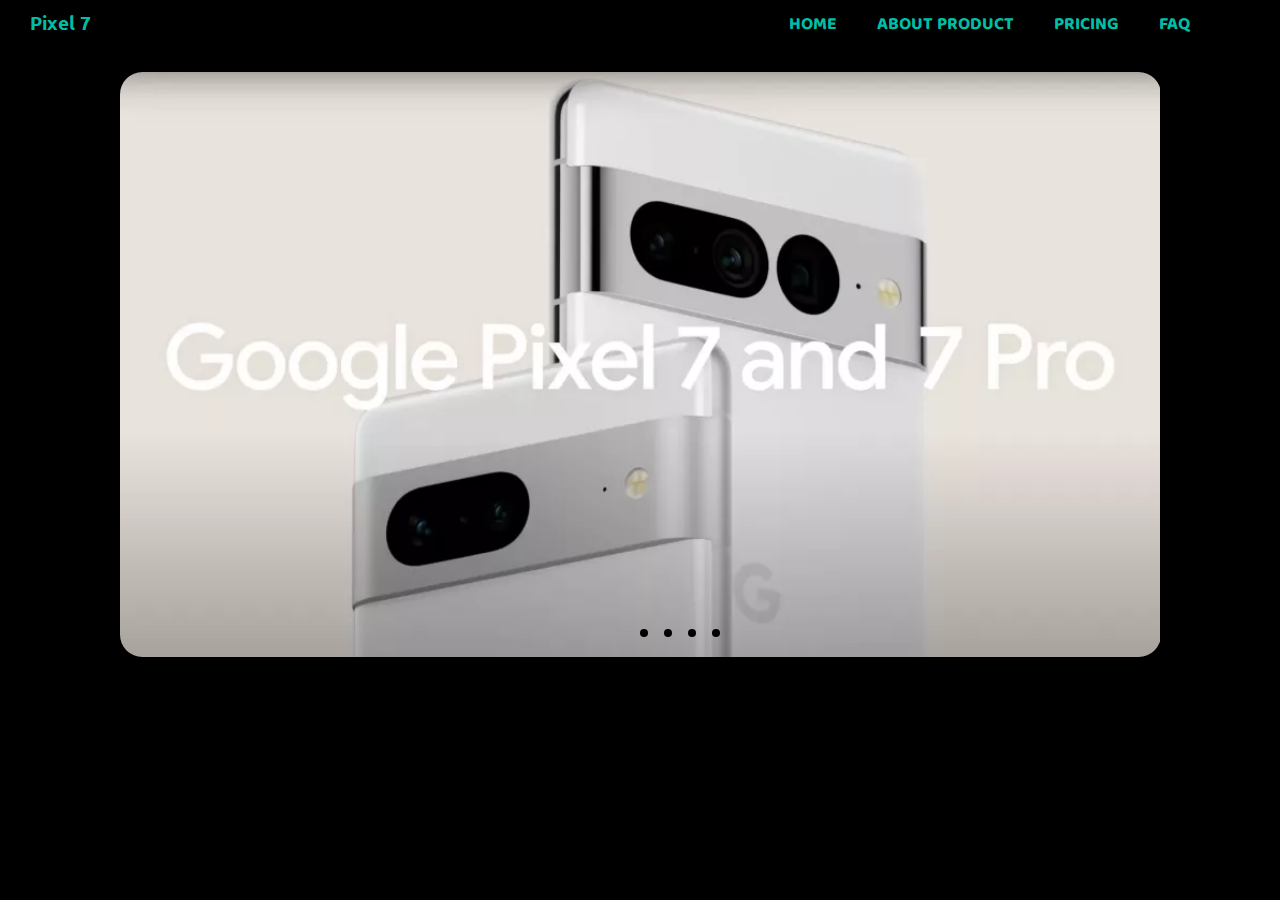
<file: index.html>
<!DOCTYPE html>
<html lang="en">
<head>
    <meta charset="UTF-8">
    <meta name="viewport" content="width=device-width, initial-scale=1.0">
    <link rel="stylesheet" href="style.css">
    <title>Product</title>
</head>
<body>
    <!-- Navigation Bar -->
    <nav>
       <h2 class="logo">Pixel 7</h2>
        <ul>
            <li><a href="index.html">Home</a></li>
            <li><a href="about.html">About Product</a></li>
            <li><a href="#">Pricing</a></li>
            <li><a href="#">FAQ</a></li>
        </ul>
    </nav>
    <!-- Hero Section -->
    <section class="hero_section">
        <div class="slider">
            <div class="slider_content">
                <img src="/images/image1.jpg" alt="" id="image-1">
                <img src="/images/image2.jpeg" alt="" id="image-2">
                <img src="/images/image3.jpeg" alt="" id="image-3">
                <img src="/images/image4.jpg" alt="" id="image-4">
            </div>
            <div class="slider_nav">
                <a href="#image-1"></a>
                <a href="#image-2"></a>
                <a href="#image-3"></a>
                <a href="#image-4"></a>
            </div>
        </div>

    </section>
</body>
</html>
</file>
<file: style.css>
@import url('https://fonts.googleapis.com/css2?family=Baloo+Bhai+2&family=Ubuntu&display=swap');
*{
    margin: 0;
    padding: 0;
}
body{
    width: 100%;
    height: 100%;
    background: #000;
}
nav{
    display: flex;
    width: 100%;
    height: 40px;
    background-color: #000;
    justify-content: space-between;
}
.logo{
    display: flex;
    font-size: 1.2rem;
    color: #00bfa6;
    font-family: 'Ubuntu', sans-serif;
    margin: 0 30px;
    padding-top: 10px ;
}
ul{
    display: flex;
    padding: 10px 0;
    margin-right: 50px;
}
li{
    list-style: none;
    margin-right: 40px;
}
a{
    text-decoration: none;
    text-transform: uppercase;
    font-size: 1.1rem;
    font-family: 'Baloo Bhai 2', sans-serif;
    font-weight: bold;
    color: #00bfa6;
}
/* Hero Section Styling */
.hero_section{
    padding-top: 2rem;
}
.slider{  
    position: relative;
    max-width: 65rem;
    margin:0 auto;
}
.slider_content{
    display: flex;
    aspect-ratio: 16/9;
    overflow-x: auto;
    scroll-snap-type: x mandatory;
    scroll-behavior: smooth;
}
.slider_content img{
    border-radius: 1.4rem;
    flex: 1 0 100%;
    scroll-snap-align: start;
    object-fit: cover;
}
.slider_nav{
    display: flex;
    column-gap: 1rem;
    position: absolute;
    bottom: 1.25rem;
    left: 50%;
    transform:rotateX('-50%');
    z-index : 1;
}
.slider_nav a{
    width: 0.5rem;
    height: 0.5rem;
    border-radius: 50%;
    background-color: #000;
    opacity: 0.8rem;
    transition: opacity case 250ms;
}
/* About section styling */
.about{
    display: flex;
    width: 100%;
    margin-left: 1rem;
}
.about_sidecontent{
    width: 30%;
    height: 100vh;
    background: rgba(255,255,255,0.1);
    padding: 1rem;
    color: #fff;
    font-family: 'Ubuntu',cursive;

}
.about_sidecontent img{
    width:100%;
    height: 40%;
    border-radius: 0.8rem;
}
.about_maincontent{
    width: 60%;
    color: #fff;
    font-family: 'Ubuntu',cursive;
}
</file>
